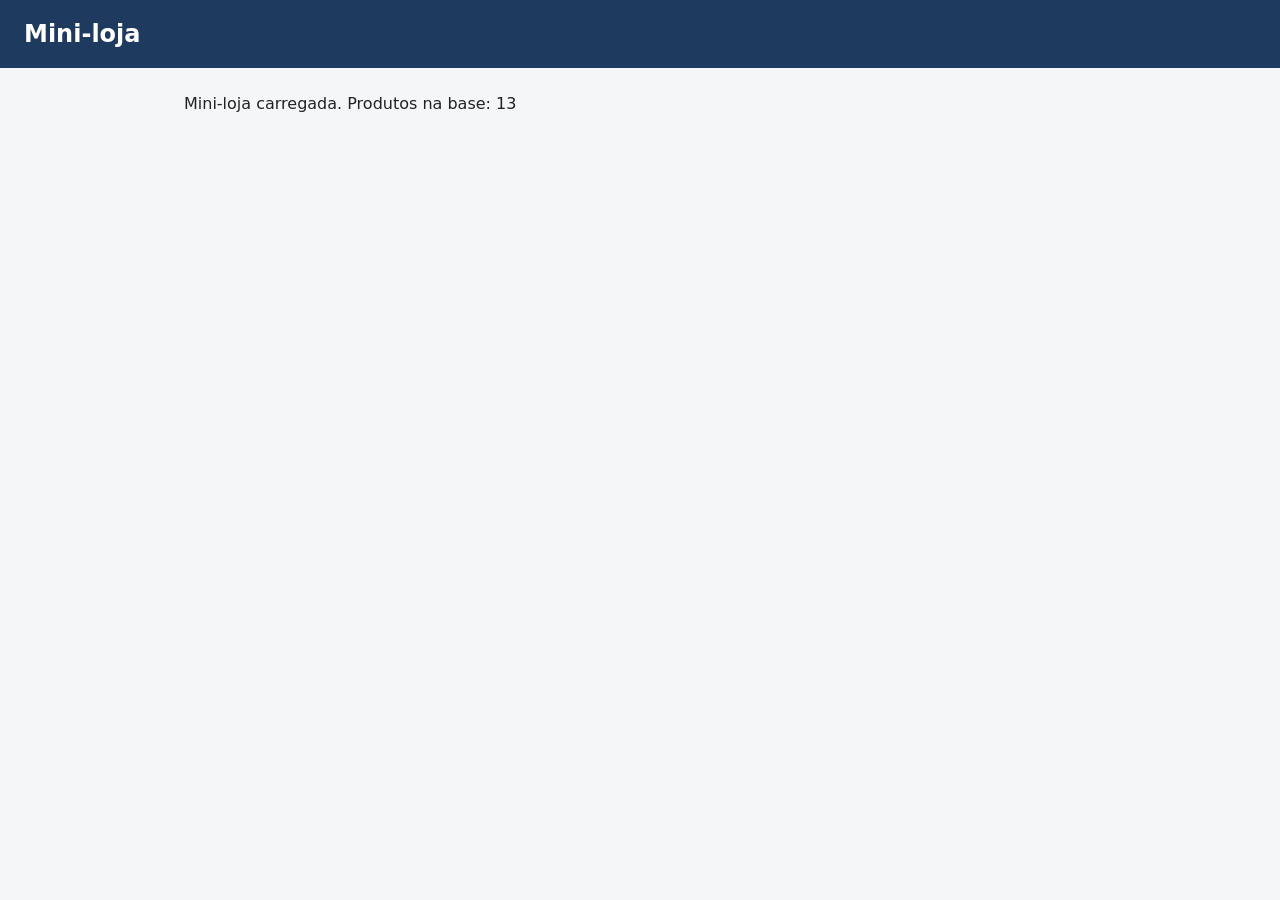
<file: aluno/index.html>
<!DOCTYPE html>
<html lang="pt-BR">
<head>
  <meta charset="UTF-8">
  <meta name="viewport" content="width=device-width, initial-scale=1">
  <title>Mini-loja</title>
  <link rel="stylesheet" href="style.css">
</head>
<body>
  <header><h1>Mini-loja</h1></header>
  <main id="app"></main>
  <script src="data.js"></script>
  <script src="logic.js"></script>
  <script src="app.js"></script>
</body>
</html>
</file>
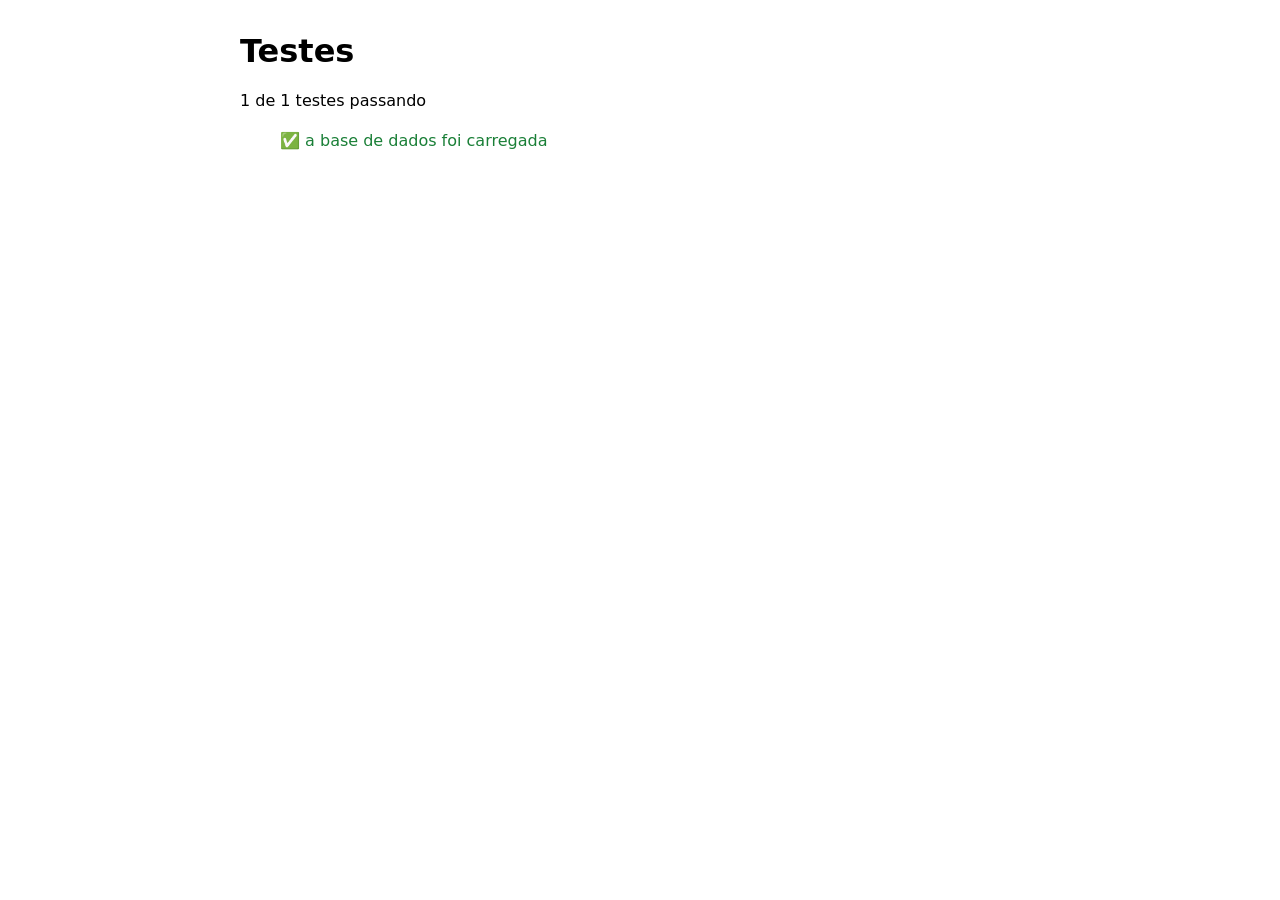
<file: aluno/tests.html>
<!DOCTYPE html>
<html lang="pt-BR">
<head>
  <meta charset="UTF-8">
  <title>Testes</title>
  <style>
    body { font-family: system-ui, sans-serif; max-width: 800px; margin: 2rem auto; }
    li { list-style: none; padding: .3rem 0; }
    .ok { color: #1a7f37; } .falha { color: #c62828; }
    small { color: #666; }
  </style>
</head>
<body>
  <h1>Testes</h1>
  <p id="resumo"></p>
  <ul id="lista"></ul>

  <script>
    const resultados = [];
    function test(nome, fn) {
      try { fn(); resultados.push({ nome, ok: true }); }
      catch (e) { resultados.push({ nome, ok: false, erro: e.message }); }
    }
    function assertTrue(cond, msg) { if (!cond) throw new Error(msg || "condição falsa"); }
    function assertEqual(atual, esperado, msg) {
      if (atual !== esperado)
        throw new Error((msg ? msg + ": " : "") +
          "esperado " + JSON.stringify(esperado) + ", recebido " + JSON.stringify(atual));
    }
    function assertDeepEqual(atual, esperado, msg) {
      assertEqual(JSON.stringify(atual), JSON.stringify(esperado), msg);
    }
  </script>
  <script src="data.js"></script>
  <script src="logic.js"></script>
  <script src="tests.js"></script>
  <script>
    const lista = document.getElementById("lista");
    resultados.forEach(r => {
      const li = document.createElement("li");
      li.className = r.ok ? "ok" : "falha";
      li.innerHTML = (r.ok ? "✅ " : "❌ ") + r.nome + (r.erro ? "<br><small>" + r.erro + "</small>" : "");
      lista.appendChild(li);
    });
    const passou = resultados.filter(r => r.ok).length;
    document.getElementById("resumo").textContent = passou + " de " + resultados.length + " testes passando";
  </script>
</body>
</html>
</file>
<file: aluno/style.css>
/* ==========================================================
   Estilos da Mini-loja. Definidos em specs/00-estilos.md.
   Use apenas estas classes e variáveis. Não crie cores ou
   tamanhos fora dos tokens. Sem estilos inline.
   ========================================================== */

/* ---------- Tokens ---------- */
:root {
  --cor-primaria: #1f3a5f;
  --cor-primaria-texto: #ffffff;
  --cor-fundo: #f5f6f8;
  --cor-superficie: #ffffff;
  --cor-borda: #d9dde3;
  --cor-texto: #222222;
  --cor-texto-suave: #5a6270;
  --cor-sucesso: #1a7f37;
  --cor-sucesso-fundo: #e6f4ea;
  --cor-erro: #c62828;
  --cor-erro-fundo: #fdecea;

  --espaco-1: 4px;
  --espaco-2: 8px;
  --espaco-3: 16px;
  --espaco-4: 24px;
  --espaco-5: 32px;

  --raio: 8px;
  --fonte: system-ui, -apple-system, "Segoe UI", Roboto, Arial, sans-serif;
}

/* ---------- Base ---------- */
* { box-sizing: border-box; }

body {
  margin: 0;
  font-family: var(--fonte);
  font-size: 16px;
  line-height: 1.5;
  color: var(--cor-texto);
  background: var(--cor-fundo);
}

header {
  background: var(--cor-primaria);
  color: var(--cor-primaria-texto);
  padding: var(--espaco-3) var(--espaco-4);
}
header h1 { margin: 0; font-size: 1.5rem; }

main {
  max-width: 960px;
  margin: 0 auto;
  padding: var(--espaco-4);
  display: flex;
  flex-direction: column;
  gap: var(--espaco-4);
}

h2 { margin: 0 0 var(--espaco-3); font-size: 1.25rem; }

/* ---------- Utilitários ---------- */
.oculto { display: none !important; }
.texto-suave { color: var(--cor-texto-suave); margin: 0; }

/* ---------- Filtros e campos ---------- */
.barra-filtros {
  display: flex;
  flex-wrap: wrap;
  gap: var(--espaco-3);
  align-items: flex-end;
}
.campo {
  display: flex;
  flex-direction: column;
  gap: var(--espaco-1);
  font-size: 0.875rem;
  color: var(--cor-texto-suave);
}
.campo input,
.campo select {
  min-height: 40px;
  min-width: 220px;
  padding: 0 var(--espaco-3);
  font: inherit;
  color: var(--cor-texto);
  background: var(--cor-superficie);
  border: 1px solid var(--cor-borda);
  border-radius: var(--raio);
}

/* ---------- Tabela ---------- */
.tabela-wrapper {
  overflow-x: auto;
  background: var(--cor-superficie);
  border: 1px solid var(--cor-borda);
  border-radius: var(--raio);
}
.tabela { width: 100%; border-collapse: collapse; }
.tabela th,
.tabela td {
  padding: var(--espaco-2) var(--espaco-3);
  text-align: left;
  border-bottom: 1px solid var(--cor-borda);
  white-space: nowrap;
}
.tabela th { font-size: 0.875rem; color: var(--cor-texto-suave); background: var(--cor-fundo); }
.tabela tbody tr:last-child td { border-bottom: 0; }
.col-preco { text-align: right !important; }

/* ---------- Badges ---------- */
.badge {
  display: inline-block;
  padding: var(--espaco-1) var(--espaco-2);
  font-size: 0.875rem;
  font-weight: 600;
  border-radius: 999px;
}
.badge-ok { color: var(--cor-sucesso); background: var(--cor-sucesso-fundo); }
.badge-esgotado { color: var(--cor-erro); background: var(--cor-erro-fundo); }

/* ---------- Botões ---------- */
.btn {
  min-height: 40px;
  padding: 0 var(--espaco-3);
  font: inherit;
  font-weight: 600;
  border: 1px solid transparent;
  border-radius: var(--raio);
  cursor: pointer;
}
.btn-primario { color: var(--cor-primaria-texto); background: var(--cor-primaria); }
.btn-secundario { color: var(--cor-primaria); background: var(--cor-superficie); border-color: var(--cor-borda); }
.btn-perigo { color: var(--cor-erro); background: var(--cor-superficie); border-color: var(--cor-erro); }
.btn-icone { min-width: 40px; padding: 0; }
.btn:disabled { opacity: 0.5; cursor: not-allowed; }

/* ---------- Foco visível (teclado) ---------- */
.btn:focus-visible,
.campo input:focus-visible,
.campo select:focus-visible {
  outline: 3px solid var(--cor-primaria);
  outline-offset: 2px;
}

/* ---------- Mensagens ---------- */
.mensagem-vazia {
  margin: 0;
  padding: var(--espaco-4);
  text-align: center;
  color: var(--cor-texto-suave);
  background: var(--cor-superficie);
  border: 1px dashed var(--cor-borda);
  border-radius: var(--raio);
}
.mensagem-erro {
  margin: 0 0 var(--espaco-3);
  padding: var(--espaco-2) var(--espaco-3);
  color: var(--cor-erro);
  background: var(--cor-erro-fundo);
  border: 1px solid var(--cor-erro);
  border-radius: var(--raio);
}

/* ---------- Carrinho ---------- */
.carrinho {
  padding: var(--espaco-4);
  background: var(--cor-superficie);
  border: 1px solid var(--cor-borda);
  border-radius: var(--raio);
}
.carrinho-lista { margin: 0 0 var(--espaco-3); padding: 0; list-style: none; }
.carrinho-item {
  display: grid;
  grid-template-columns: 1fr auto auto auto auto;
  gap: var(--espaco-3);
  align-items: center;
  padding: var(--espaco-2) 0;
  border-bottom: 1px solid var(--cor-borda);
}
.item-nome { font-weight: 600; }
.item-qtd { display: flex; align-items: center; gap: var(--espaco-2); }
.item-preco,
.item-subtotal { text-align: right; }

.resumo { margin: var(--espaco-3) 0 0; }
.resumo-linha {
  display: flex;
  justify-content: space-between;
  padding: var(--espaco-1) 0;
}
.resumo-linha dt,
.resumo-linha dd { margin: 0; }
.resumo-total {
  margin-top: var(--espaco-2);
  padding-top: var(--espaco-2);
  font-size: 1.25rem;
  font-weight: 700;
  border-top: 2px solid var(--cor-borda);
}

/* ---------- Responsivo ---------- */
@media (max-width: 600px) {
  main { padding: var(--espaco-3); }
  .campo, .campo input, .campo select { width: 100%; min-width: 0; }
  .carrinho-item { grid-template-columns: 1fr auto; }
  .item-qtd, .item-preco, .item-subtotal { grid-column: 1 / -1; justify-content: flex-start; text-align: left; }
}
</file>
